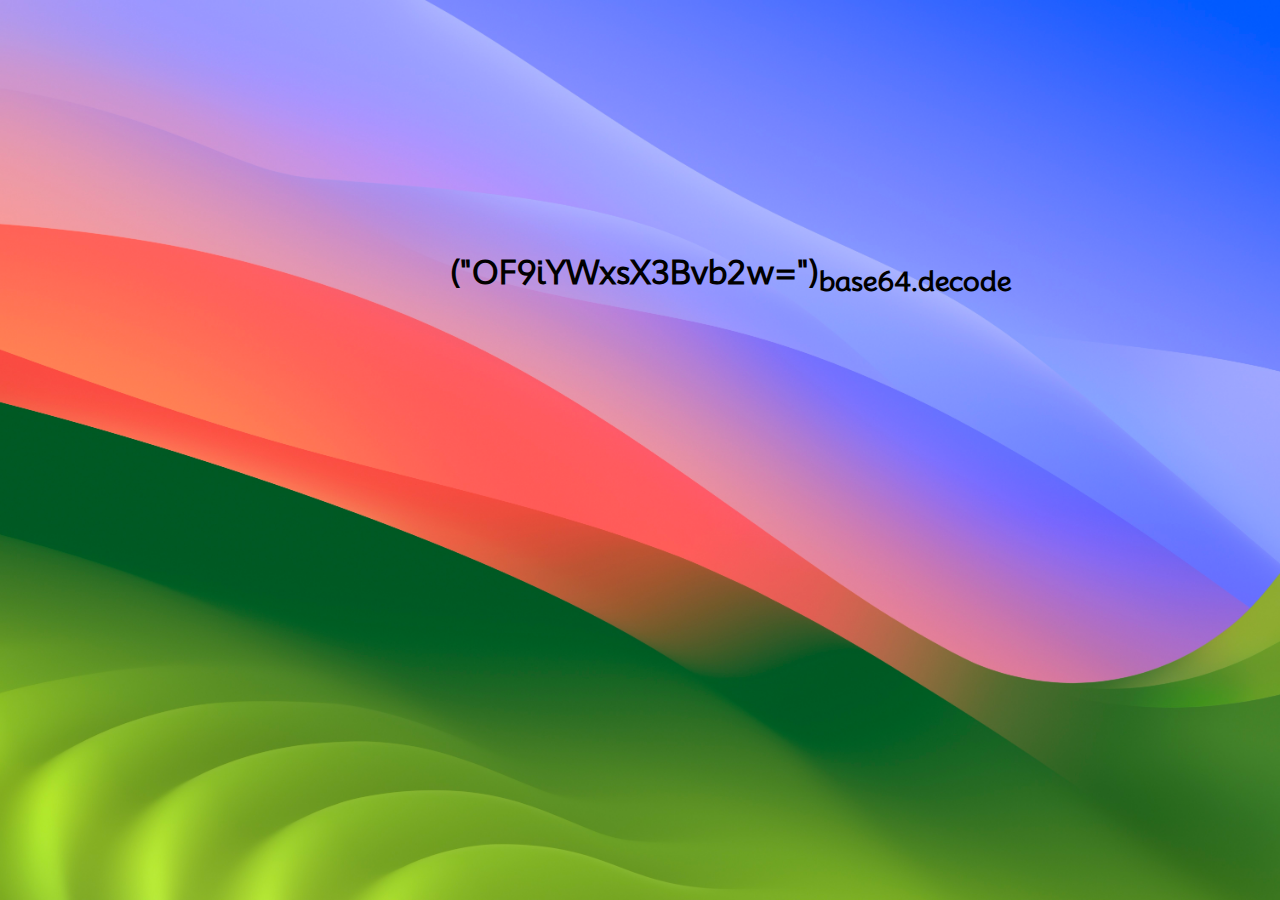
<file: ajNwMXg2ZjlyZA==/index.html>
<!DOCTYPE html>
<html lang="en">
<head>
    <meta charset="UTF-8">
    <meta name="viewport" content="width=device-width, initial-scale=1.0">
    <title>let one = "c3Vjaw=="</title>
    <link rel="stylesheet" href="./style.css">
</head>
<body>
    <h1 class="h"> ("OF9iYWxsX3Bvb2w=")<sub>base64.decode</sub></h1>
</body>
</html>
</file>
<file: ajNwMXg2ZjlyZA==/style.css>
@import url('https://fonts.googleapis.com/css2?family=Mooli&display=swap');

body{
    background-image: url(./sonoma.jpg);
    background-size: cover;
}
.h{
    font-family: 'Mooli', sans-serif;
    margin-left: 35%;
    margin-top: 20%;
}
</file>
